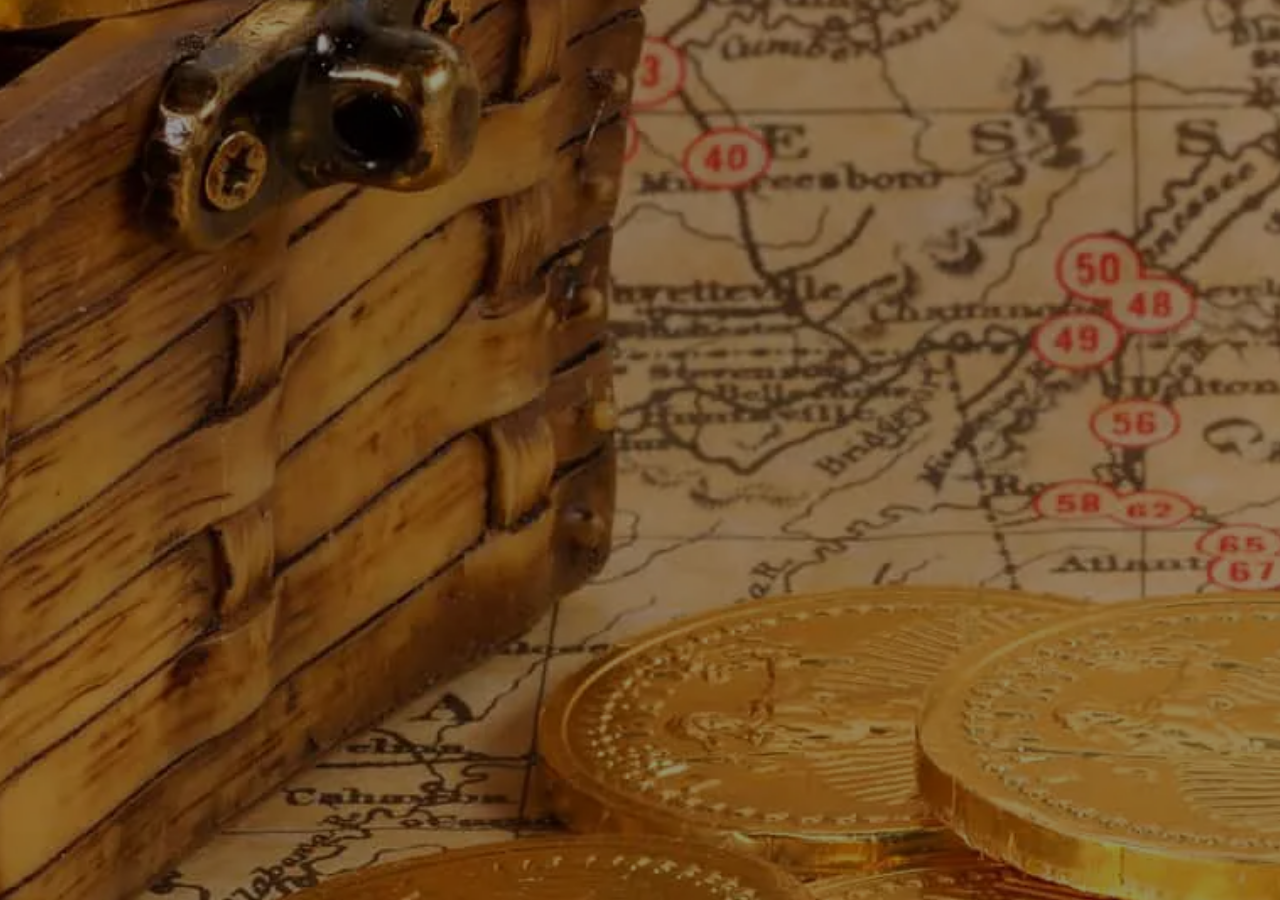
<file: CO1111-main-responsive/CO1111-main-responsive/test.html>
<!DOCTYPE html>
<html lang="en">
<head>
    <meta charset="UTF-8">
    <title>Title</title>
    <link rel="stylesheet" href="css/main.css" />
</head>
<body>

</body>
</html>

<!--

copy from assignment: A “test.html” page which provides a description of your testing efforts. This page can be linked
from “index.html” or not (your choice). Even though this page does not need to be particularly
nice, it should still be usable and present your work in a meaningful and academically
appropriate way.
You develop a testing page which includes notes of your testing efforts. At the very minimum
you need to have:
 A Unit Test for some aspect of your Web App,
 A User Acceptance test plan detailing the scenarios in which you test the app, along
with the results,
 A basic usability assessment of the final app (e.g. using Nielsen’s 10 Heuristics).

2022.02.15
created

 -->
</file>
<file: CO1111-main-responsive/CO1111-main-responsive/css/main.css>
/* Font family = "Open Sans" */
/* Colour scheme = teal (#00b9bd), dark teal (#f63700) and orange (#fb6900) */

* {
    --main_colour_light: #00b9bd;
    --accent_colour1_light: #f96800;
    --accent_colour2_light: #f63700;

    --main_colour_dark: #007e80;
    --accent_colour1_dark: #fb6900;
    --accent_colour2_dark: #d62f00;
}

@font-face {
    font-family: "Open Sans";
    src: url("OpenSans-VariableFont_wdth,wght.ttf");
}

@font-face {
    font-family: "Open Sans Light";
    src: url("OpenSans-VariableFont_wdth,wght.ttf");
    font-weight: 200;
}

@font-face {
    font-family: "Open Sans Bold";
    src: url("OpenSans-VariableFont_wdth,wght.ttf");
    font-weight: 700;
}

@media (prefers-color-scheme: light) {
    .top_nav {background-color: var(--main_colour_light)}
    .nav_button {background-color: var(--main_colour_light)}
    .top_nav a:hover {background-color: var(--accent_colour1_light)}
    .top_nav a:active {background-color: var(--accent_colour2_light)}
    body {background-image: url("background_image_day.png")}
    button {background-color: var(--main_colour_light)}
    .button:hover {background-color: var(--accent_colour1_light)}
}

@media (prefers-color-scheme: dark) {
    .top_nav {background-color: var(--main_colour_dark)}
    .nav_button {background-color: var(--main_colour_dark)}
    .top_nav a:hover {background-color: var(--accent_colour1_dark)}
    .top_nav a:active {background-color: var(--accent_colour2_dark)}
    body {background-image: url("background_image_night.png")}
    button {background-color: var(--main_colour_dark)}
    .button:hover {background-color: var(--accent_colour1_dark)}
}

.top_nav {
    overflow: hidden;
    border-radius: 2em;
}

.top_nav a {
    float: left;
    color: white;
    text-align: center;
    padding: 14px 16px;
    text-decoration: none;
    font-size: 17px;
    font-family: "Open Sans Light";
}

.nav_button {
    border: none;
    color: white;
    padding: 1px 1px;
    text-align: center;
    text-decoration: none;
    display: inline-block;
    font-family: "Open Sans Light";
    font-size: 30px;
    border-radius: 1em;
    transition-duration: 0.4s;
    cursor: pointer;
}

.top_nav_right {
    float: right;
}

body {
    background-repeat: no-repeat;
    background-attachment: fixed;
    background-position: center;
    background-size: 2700px;
}

h1 {
    color: white;
    text-align: center;
    font-family: "Open Sans Light";
}

h2 {
    color: white;
    text-align: center;
    font-family: "Open Sans Bold";
}

p {
    color: white;
    text-align: center;
    font-family: "Open Sans Light";
}

button {
    border: none;
    color: white;
    padding: 16px 32px;
    text-align: center;
    text-decoration: none;
    display: inline-block;
    font-family: "Open Sans Light";
    font-size: xxx-large;
    letter-spacing: 10px;
    margin: 4px 4px;
    border-radius: 1em;
    transition-duration: 0.4s;
    cursor: pointer;
}

.button:hover {
    padding: 20px 40px;
}

.container {
    width: 100%;
    float: left;
}

.video-center-align {
    max-width: 640px;
    max-height: 370px;
    margin-right: auto;
    margin-left: auto;
}

.center-align {
    margin: 0;
    position: absolute;
    top: 50%;
    left: 50%;
    -ms-transform: translate(-50%, -50%);
    transform: translate(-50%, -50%);
}

.ig-container {
    display: flex;
    justify-content: center;
}


/* responsive css  start*/

.video-container {
    overflow: hidden;
    position: relative;
    width:100%;
}

.video-container::after {
    padding-top: 56.25%;
    display: block;
    content: '';
}

.video-container iframe {
    position: absolute;
    top: 0;
    left: 0;
    width: 100%;
    height: 100%;
}
.top_nav .icon {
    display: none;
  }
  
  @media screen and (max-width: 600px) {
    .top_nav a:not(:first-child) {display: none;}
    .top_nav a.icon {
      float: right;
      display: block;
    }
  }
  
  @media screen and (max-width: 600px) {
    .top_nav.responsive {position: relative;}
    .top_nav.responsive .icon {
      position: absolute;
      right: 0;
      top: 0;
    }
    .top_nav.responsive a {
      float: none;
      display: block;
      text-align: left;
    }
  }
@media only screen and (max-width: 667px) {
    button {
        font-size: 20px;
        letter-spacing: 3px;
    }
.contact_section h1{
    font-size: 25px;
}
#quiz_submit {
    font-size: 20px !important;
    letter-spacing: 3px;
}
.app_quiz_bool {
    padding: 5px 20px !important;
    font-size: 20px !important;
}

}
/* responsive css  end*/
</file>
